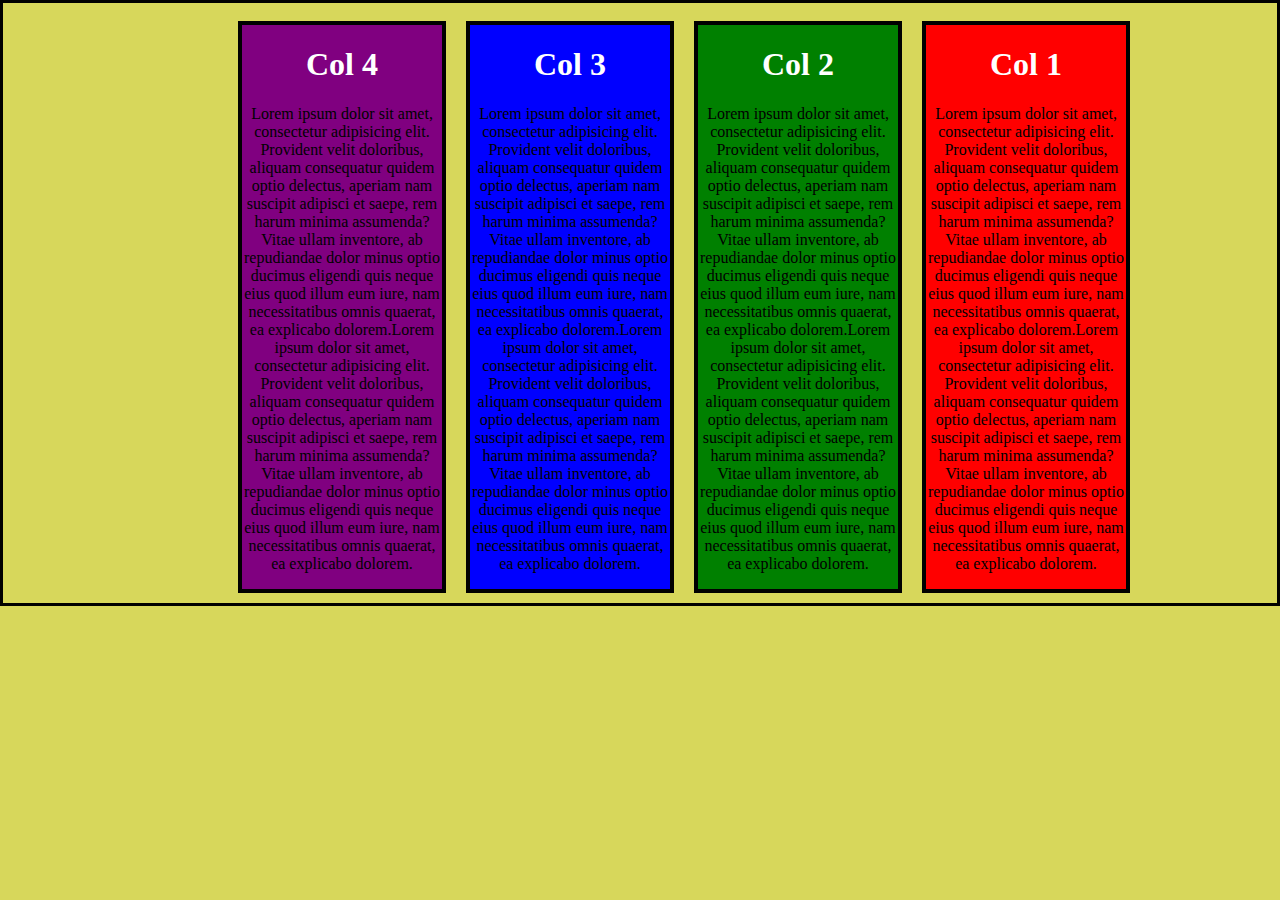
<file: gridindex.html>
<!DOCTYPE html>
<html lang="en">
<head>
    <meta charset="UTF-8">
    <meta http-equiv="X-UA-Compatible" content="IE=edge">
    <meta name="viewport" content="width=device-width, initial-scale=1.0">
    <title>Document</title>
    <link rel="stylesheet" href="1style.css">

</head>
<body>
    
        
    <div id="container"> 
    <div class="col1">
    <h1>Col 1</h1>
    <p>Lorem ipsum dolor sit amet, consectetur adipisicing elit. 
    Provident velit doloribus, aliquam consequatur quidem optio delectus, 
    aperiam nam suscipit adipisci et saepe, rem harum minima assumenda? Vitae ullam inventore, 
    ab repudiandae dolor minus optio ducimus eligendi quis neque eius quod illum eum iure, nam necessitatibus omnis 
    quaerat, ea explicabo dolorem.Lorem ipsum dolor sit amet, consectetur adipisicing elit. 
    Provident velit doloribus, aliquam consequatur quidem optio delectus, 
    aperiam nam suscipit adipisci et saepe, rem harum minima assumenda? Vitae ullam inventore, 
    ab repudiandae dolor minus optio ducimus eligendi quis neque eius quod illum eum iure, nam necessitatibus omnis 
    quaerat, ea explicabo dolorem.</p>
    </div>   
    
    <div class="col2">
        <h1>Col 2</h1>
        <p>Lorem ipsum dolor sit amet, consectetur adipisicing elit. 
        Provident velit doloribus, aliquam consequatur quidem optio delectus, 
        aperiam nam suscipit adipisci et saepe, rem harum minima assumenda? Vitae ullam inventore, 
        ab repudiandae dolor minus optio ducimus eligendi quis neque eius quod illum eum iure, nam necessitatibus omnis 
        quaerat, ea explicabo dolorem.Lorem ipsum dolor sit amet, consectetur adipisicing elit. 
        Provident velit doloribus, aliquam consequatur quidem optio delectus, 
        aperiam nam suscipit adipisci et saepe, rem harum minima assumenda? Vitae ullam inventore, 
        ab repudiandae dolor minus optio ducimus eligendi quis neque eius quod illum eum iure, nam necessitatibus omnis 
        quaerat, ea explicabo dolorem.</p>
        </div>

        <div class="col3">
            <h1>Col 3</h1>
            <p>Lorem ipsum dolor sit amet, consectetur adipisicing elit. 
            Provident velit doloribus, aliquam consequatur quidem optio delectus, 
            aperiam nam suscipit adipisci et saepe, rem harum minima assumenda? Vitae ullam inventore, 
            ab repudiandae dolor minus optio ducimus eligendi quis neque eius quod illum eum iure, nam necessitatibus omnis 
            quaerat, ea explicabo dolorem.Lorem ipsum dolor sit amet, consectetur adipisicing elit. 
            Provident velit doloribus, aliquam consequatur quidem optio delectus, 
            aperiam nam suscipit adipisci et saepe, rem harum minima assumenda? Vitae ullam inventore, 
            ab repudiandae dolor minus optio ducimus eligendi quis neque eius quod illum eum iure, nam necessitatibus omnis 
            quaerat, ea explicabo dolorem.</p>
            </div>

            <div class="col4">
                <h1>Col 4</h1>
                <p>Lorem ipsum dolor sit amet, consectetur adipisicing elit. 
                Provident velit doloribus, aliquam consequatur quidem optio delectus, 
                aperiam nam suscipit adipisci et saepe, rem harum minima assumenda? Vitae ullam inventore, 
                ab repudiandae dolor minus optio ducimus eligendi quis neque eius quod illum eum iure, nam necessitatibus omnis 
                quaerat, ea explicabo dolorem.Lorem ipsum dolor sit amet, consectetur adipisicing elit. 
                Provident velit doloribus, aliquam consequatur quidem optio delectus, 
                aperiam nam suscipit adipisci et saepe, rem harum minima assumenda? Vitae ullam inventore, 
                ab repudiandae dolor minus optio ducimus eligendi quis neque eius quod illum eum iure, nam necessitatibus omnis 
                quaerat, ea explicabo dolorem.</p>
                </div>

                
        
        



</body>
</html>
</file>
<file: 1style.css>
h1{
    color: white;
    text-align: center;
}

#container{
    width: 1000px;
    margin: 0 auto;
    display: block;
    background-color: aqua;
}

#one{ 
    background-color: aqua;
}

.col1, .col2, .col3, .col4 {
    width: 200px;
    margin: 10px;
    text-align: center;
    float: right;
}

.col1 {
    background-color: red;
    border: solid black 4px;
}

.col2{
    background-color: green;
    border: solid black 4px;
}

.col3{
    background-color: blue;
    border: solid black 4px;
}

.col4{
    background-color: purple;
    border: solid black 4px;
}

html{
    border: 3px solid black;
    background-color: rgb(215, 215, 91);
}
</file>
